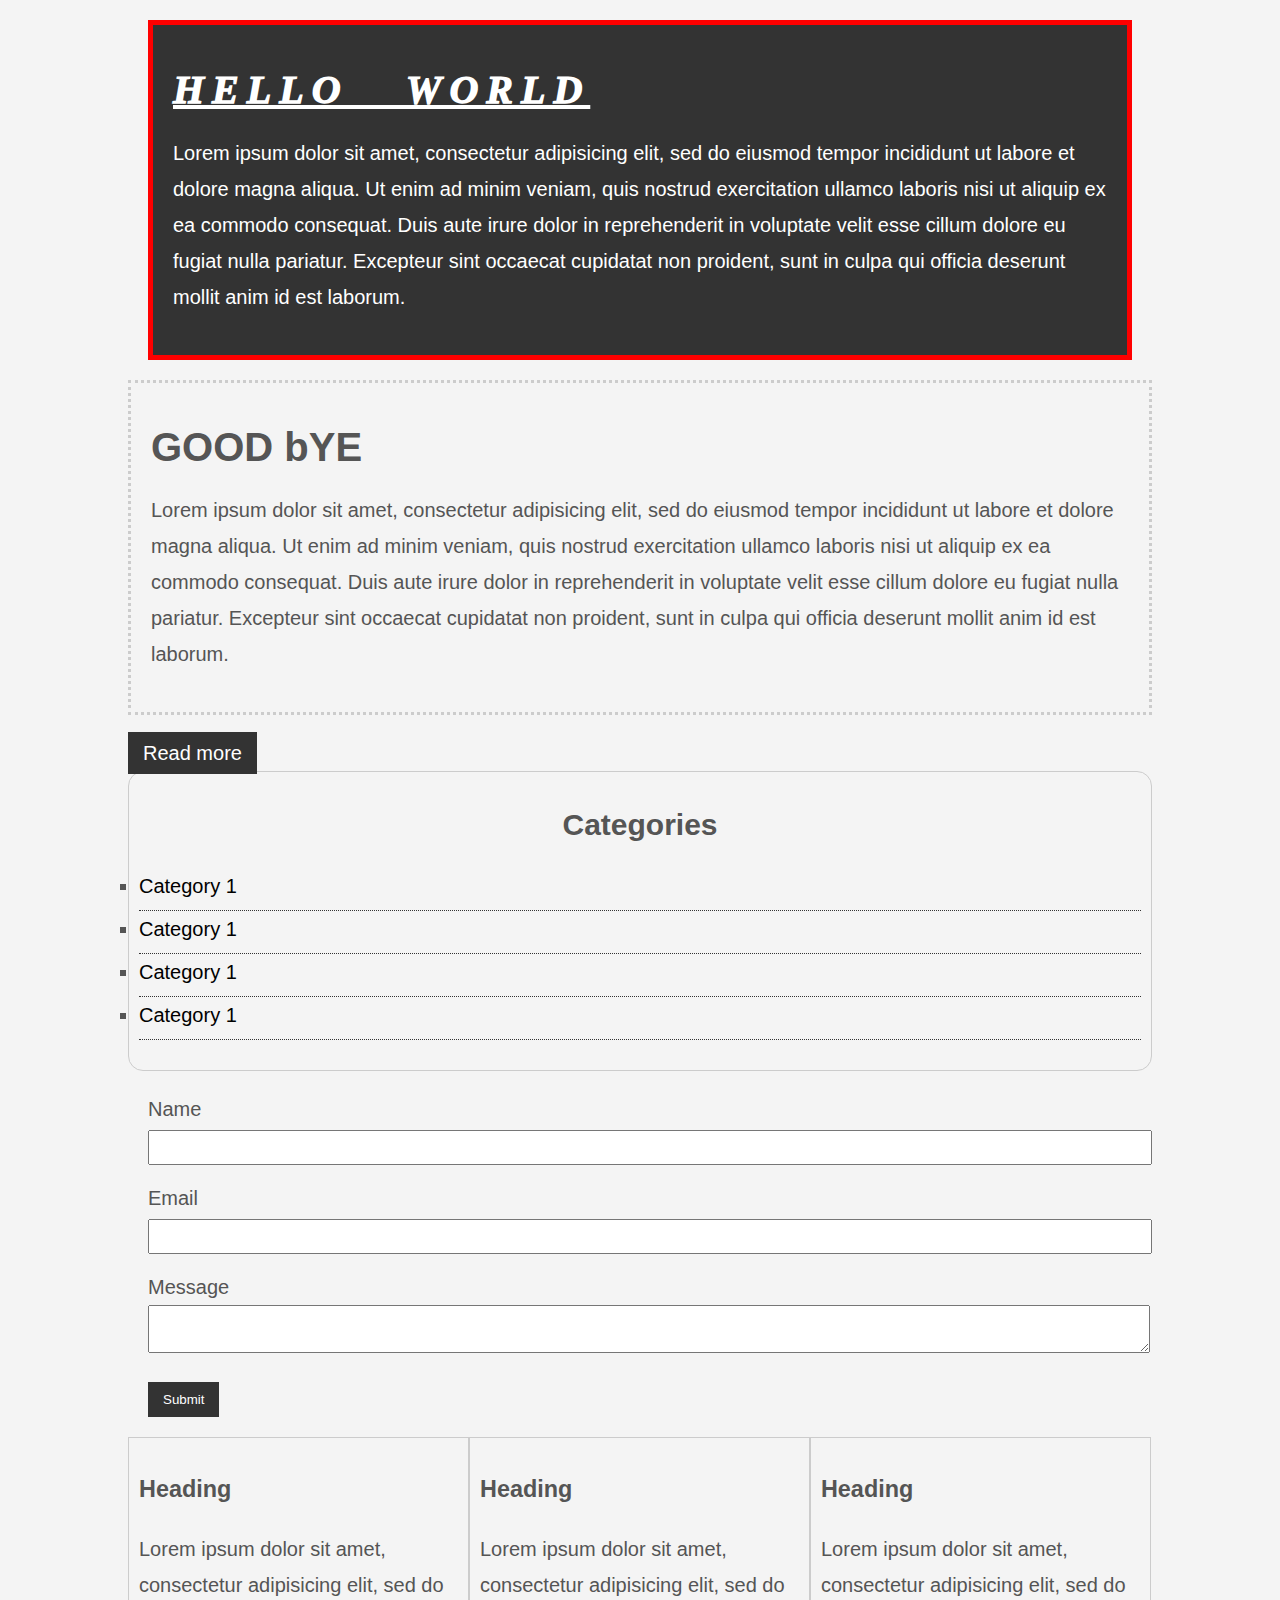
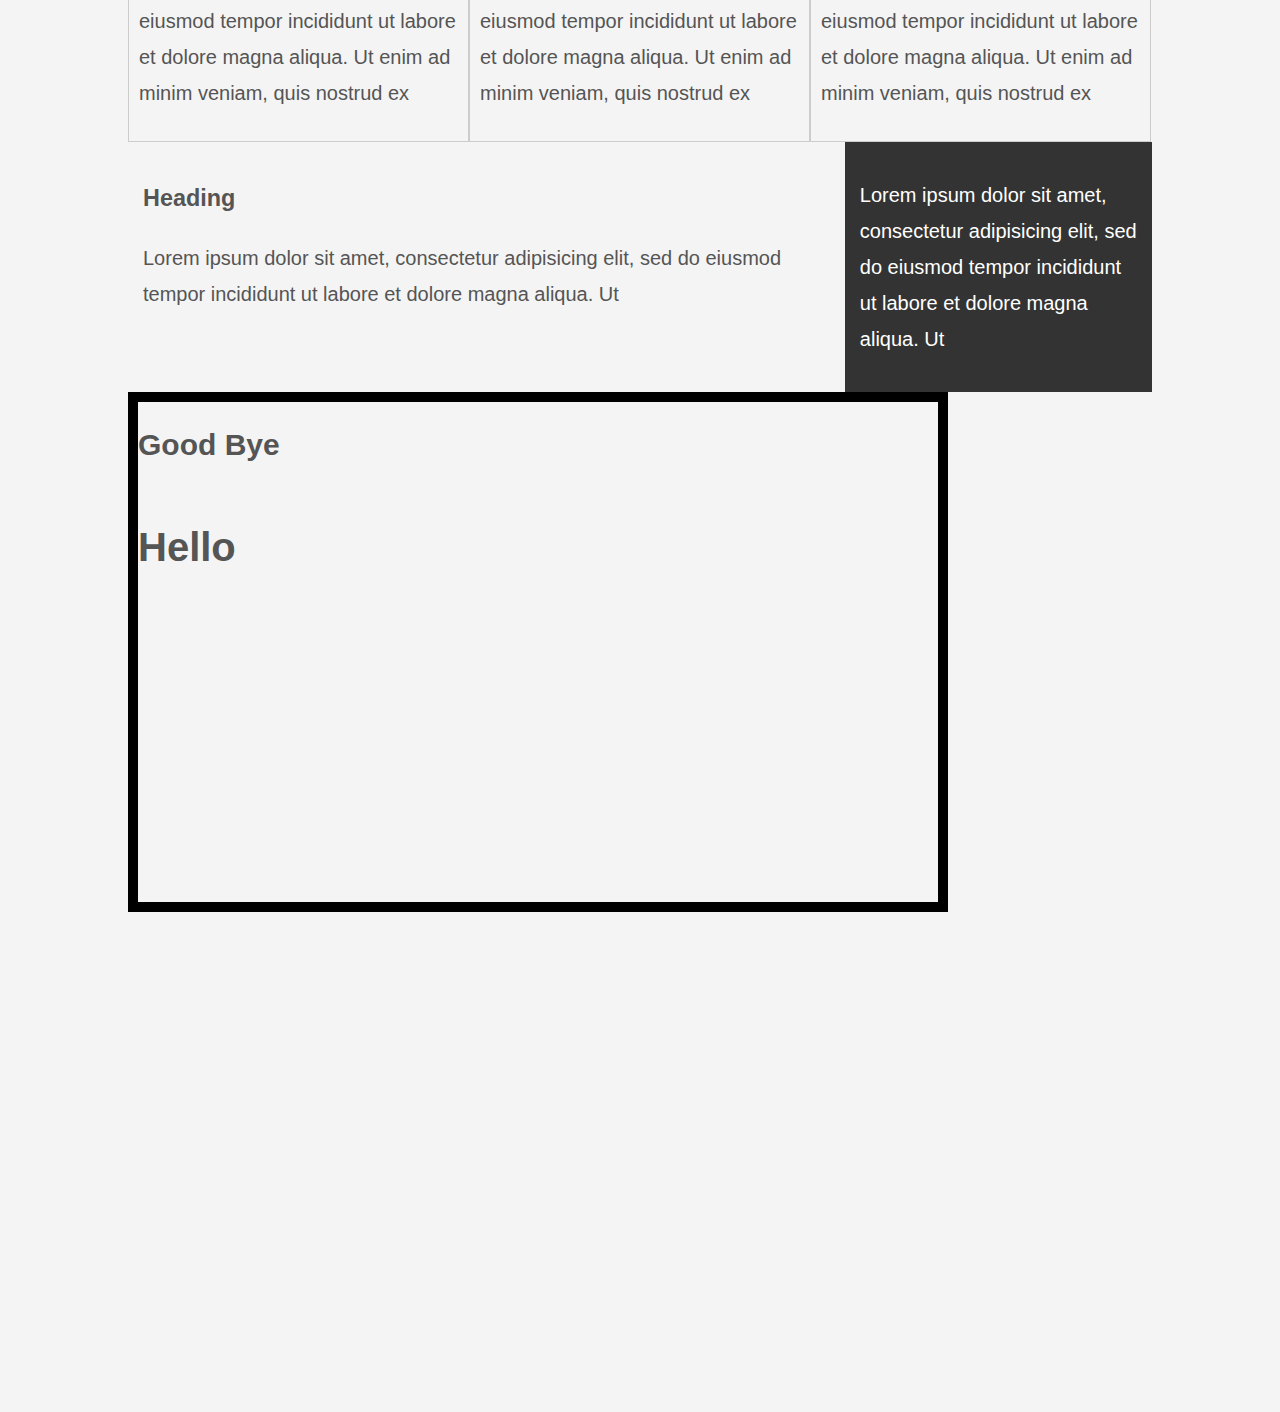
<file: index.html>
<!DOCTYPE html>
<html>
<head>
	<link rel="stylesheet" type="text/css" href="style.css">
	<title>
		Hello World
	</title>
</head>
<body>
	<div class="container">
		<div class="box-1">
			<h1>Hello World</h1>	
			<p>Lorem ipsum dolor sit amet, consectetur adipisicing elit, sed do eiusmod
			tempor incididunt ut labore et dolore magna aliqua. Ut enim ad minim veniam,
			quis nostrud exercitation ullamco laboris nisi ut aliquip ex ea commodo
			consequat. Duis aute irure dolor in reprehenderit in voluptate velit esse
			cillum dolore eu fugiat nulla pariatur. Excepteur sint occaecat cupidatat non
			proident, sunt in culpa qui officia deserunt mollit anim id est laborum.</p>
		</div>	   
	
		<div class="box-2">
			<h1>GOOD bYE</h1>	
			<p>Lorem ipsum dolor sit amet, consectetur adipisicing elit, sed do eiusmod
			tempor incididunt ut labore et dolore magna aliqua. Ut enim ad minim veniam,
			quis nostrud exercitation ullamco laboris nisi ut aliquip ex ea commodo
			consequat. Duis aute irure dolor in reprehenderit in voluptate velit esse
			cillum dolore eu fugiat nulla pariatur. Excepteur sint occaecat cupidatat non
			proident, sunt in culpa qui officia deserunt mollit anim id est laborum.</p>
		</div>
		<a  class="button" href="#">Read more</a>
		<div class="categories">
			<h2> Categories</h2>
			<ul>
				<li><a href="http://google.com/jr"> Category 1 </a></li>

				<li><a href="#"> Category 1 </a></li>

				<li><a href="#"> Category 1 </a></li>

				<li><a href="#"> Category 1 </a></li>
			</ul>

		</div>	   
		<form class="my-form">
			<div class="form-group">		
			<label> Name</label>
			<input type="text" name="firt-name">
		</div>
		<div class="form-group">
			<label>	Email</label>
			<input type="text" name="email">
		</div>
		<div class="form-group ">
			<label>Message</label>
			<textarea name="Message"> 	
			</textarea>
		</div>
			<input class="button" type="submit" name="submit"  value="Submit"> 
		</form>
		<div class="block">
			<h3>Heading </h3>
			<p>Lorem ipsum dolor sit amet, consectetur adipisicing elit, sed do eiusmod
			tempor incididunt ut labore et dolore magna aliqua. Ut enim ad minim veniam,
			quis nostrud ex</p>
			
		</div>
		<div class="block">
			<h3>Heading </h3>
			<p>Lorem ipsum dolor sit amet, consectetur adipisicing elit, sed do eiusmod
			tempor incididunt ut labore et dolore magna aliqua. Ut enim ad minim veniam,
			quis nostrud ex</p>
			
		</div>
		<div class="block">
			<h3>Heading </h3>
			<p>Lorem ipsum dolor sit amet, consectetur adipisicing elit, sed do eiusmod
			tempor incididunt ut labore et dolore magna aliqua. Ut enim ad minim veniam,
			quis nostrud ex</p>
			
		</div>
		<div class="clr"></div>
		
		<div id="main-box">
		<h3>Heading </h3>
			<p>Lorem ipsum dolor sit amet, consectetur adipisicing elit, sed do eiusmod
			tempor incididunt ut labore et dolore magna aliqua. Ut </p>
		</div>

		<div id="sidebox">
			<p>Lorem ipsum dolor sit amet, consectetur adipisicing elit, sed do eiusmod
			tempor incididunt ut labore et dolore magna aliqua. Ut </p>
		</div>

		<div class="clr"></div>

		<div class="p-box">
			<h1>Hello</h1>
			<h2>Good Bye</h2>
		 </div>
	</div><!--Container ends-->
 <div style="margin-top: 500px; "></div>

</body>
</html>
</file>
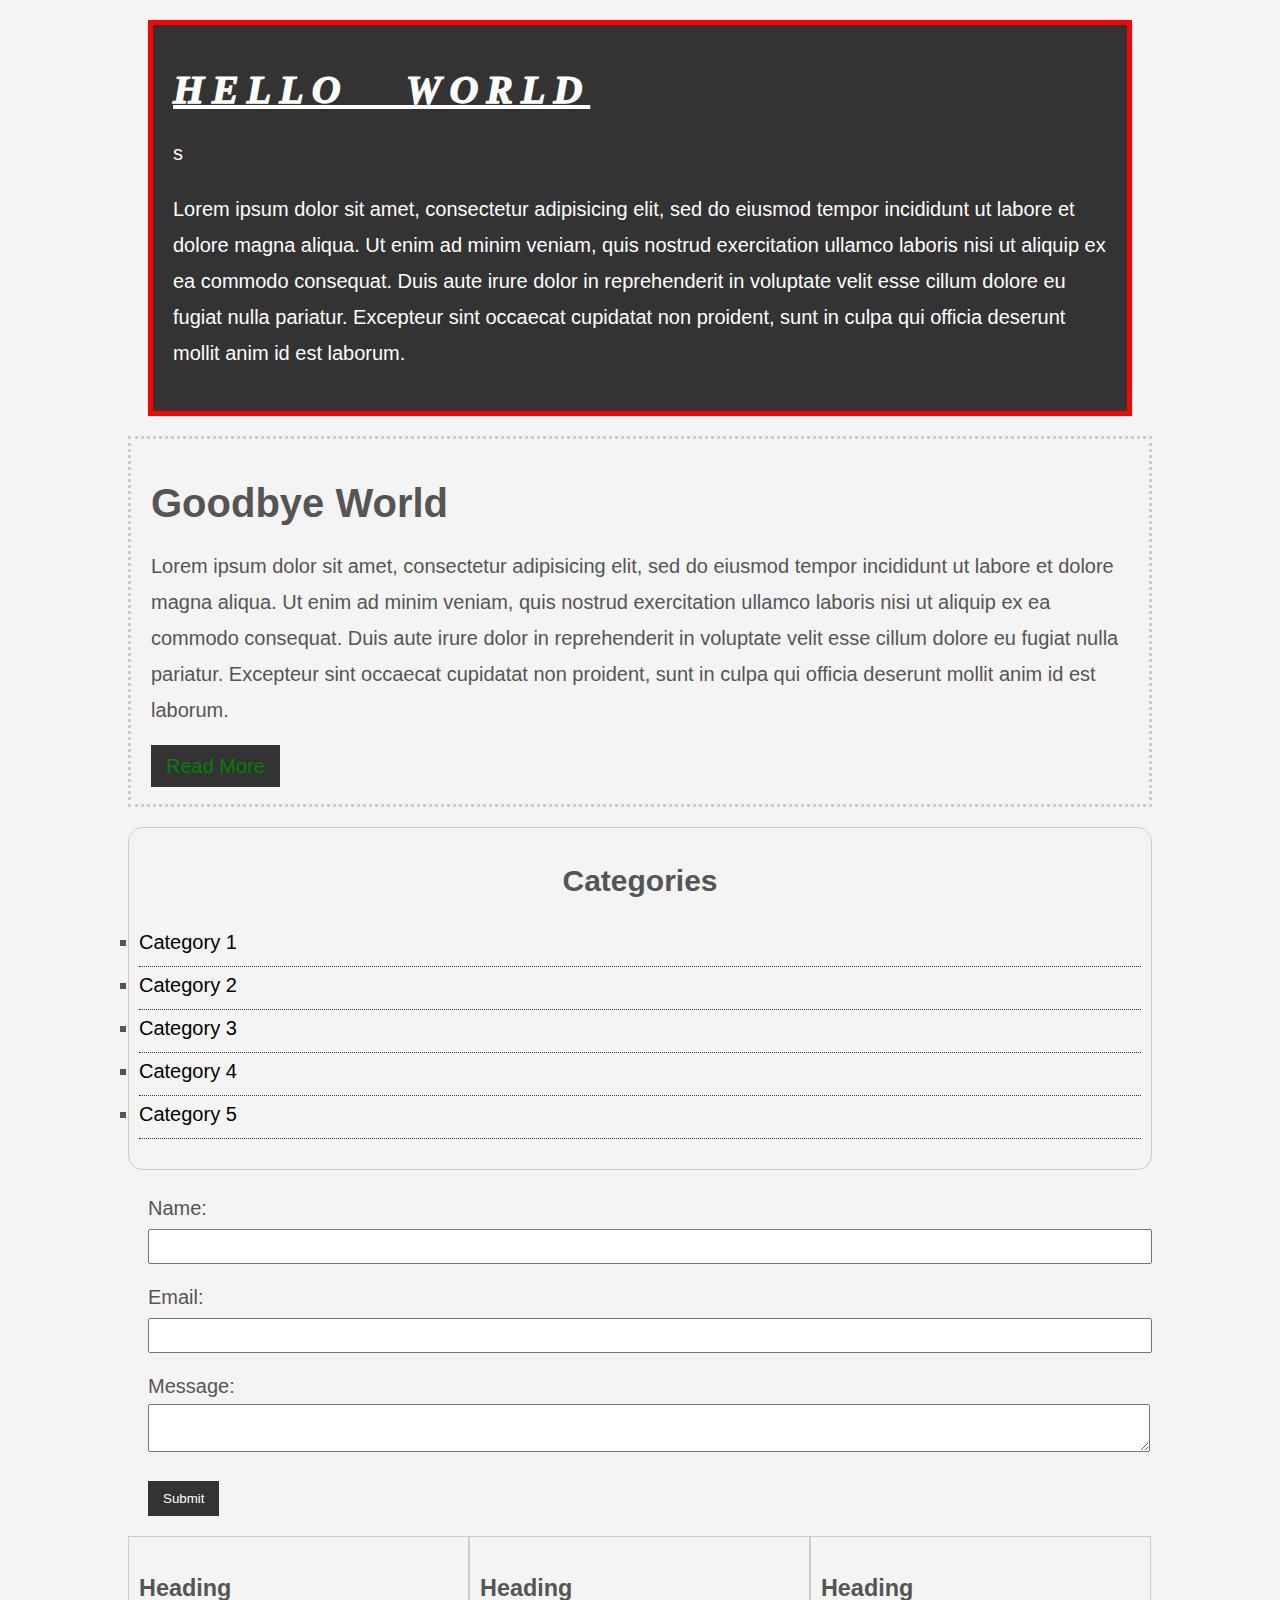
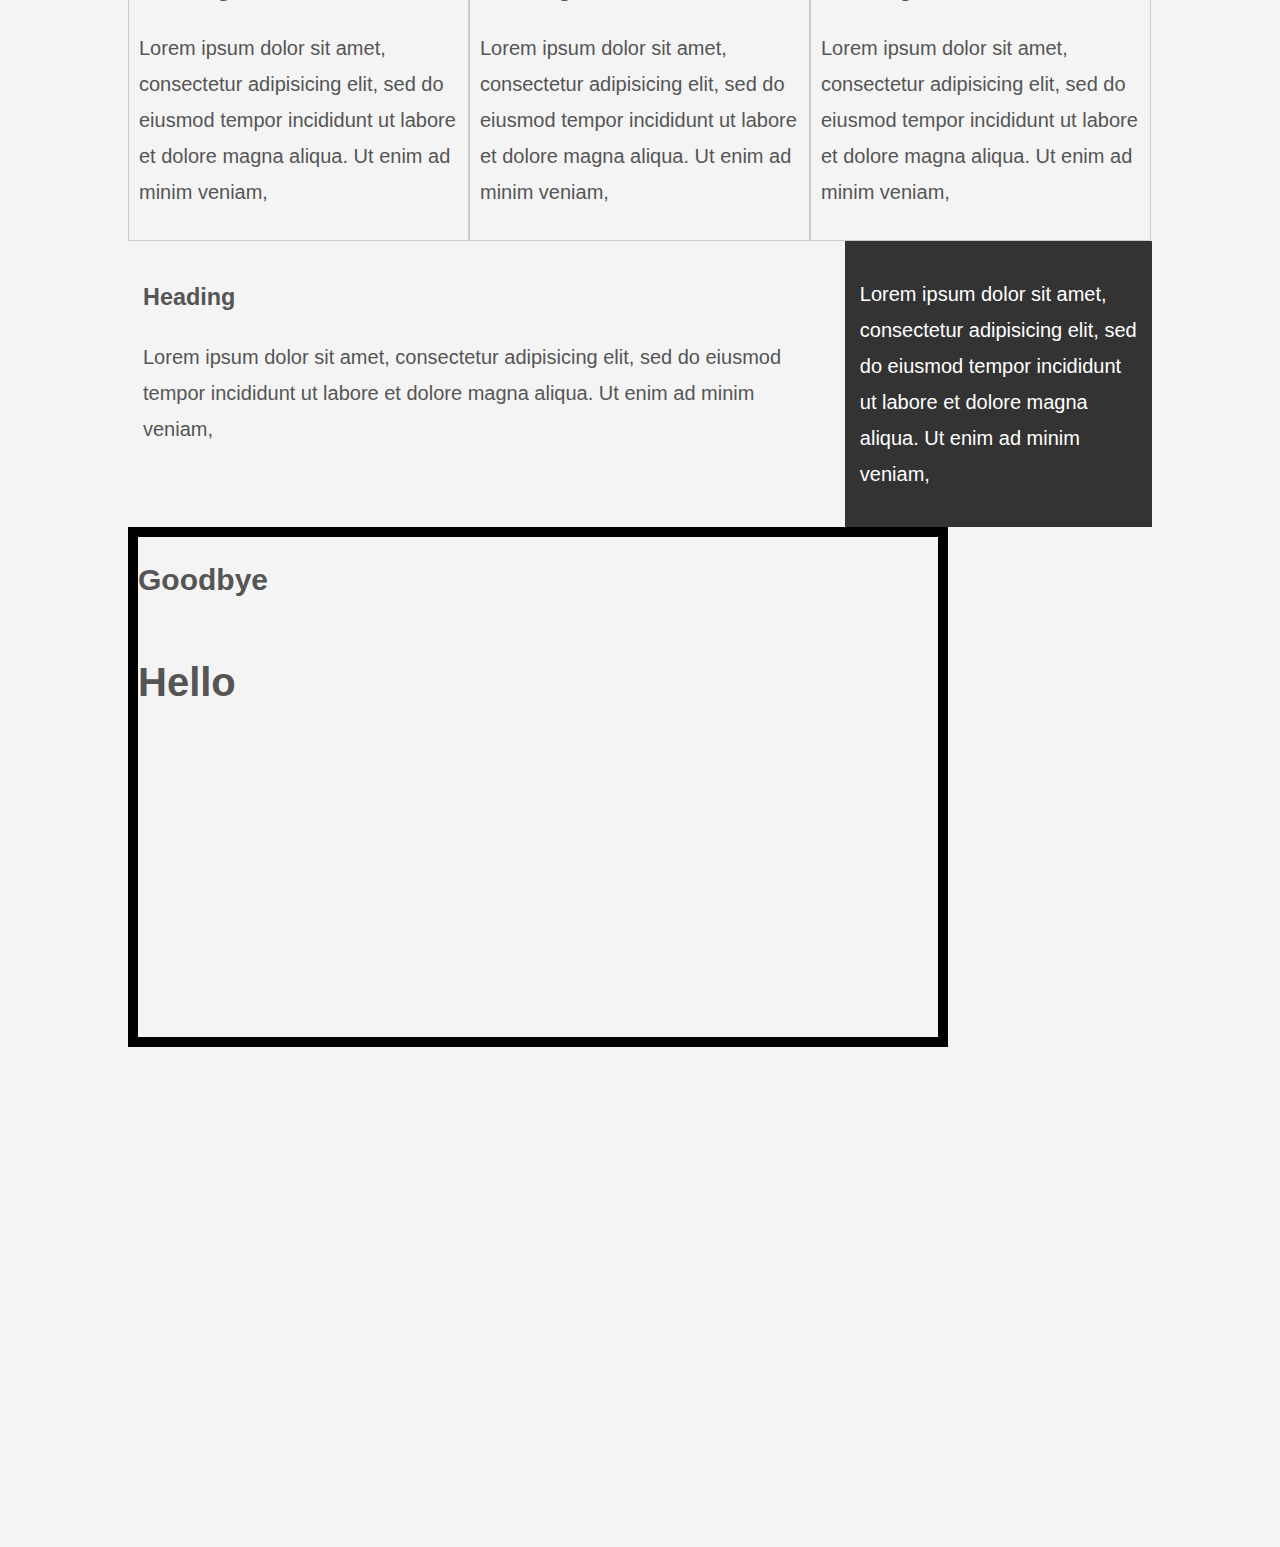
<file: index2.html>
<!DOCTYPE html>
<html>
<head>
	<title>CSS Cheat Sheet</title>
	<link rel="stylesheet" type="text/css" href="style.css">
</head>
<body>
	<div class="container">
		<div class="box-1">
			<h1>Hello World</h1>s
			<p>Lorem ipsum dolor sit amet, consectetur adipisicing elit, sed do eiusmod
			tempor incididunt ut labore et dolore magna aliqua. Ut enim ad minim veniam,
			quis nostrud exercitation ullamco laboris nisi ut aliquip ex ea commodo
			consequat. Duis aute irure dolor in reprehenderit in voluptate velit esse
			cillum dolore eu fugiat nulla pariatur. Excepteur sint occaecat cupidatat non
			proident, sunt in culpa qui officia deserunt mollit anim id est laborum.</p>
		</div>

		<div class="box-2">
			<h1>Goodbye World</h1>
			<p>Lorem ipsum dolor sit amet, consectetur adipisicing elit, sed do eiusmod
			tempor incididunt ut labore et dolore magna aliqua. Ut enim ad minim veniam,
			quis nostrud exercitation ullamco laboris nisi ut aliquip ex ea commodo
			consequat. Duis aute irure dolor in reprehenderit in voluptate velit esse
			cillum dolore eu fugiat nulla pariatur. Excepteur sint occaecat cupidatat non
			proident, sunt in culpa qui officia deserunt mollit anim id est laborum.</p>
			<a class="button" href="">Read More</a>
		</div>

		<div class="categories">
			<h2>Categories</h2>
			<ul>
				<li><a href="#">Category 1</a></li>
				<li><a href="#">Category 2</a></li>
				<li><a href="#">Category 3</a></li>
				<li><a href="#">Category 4</a></li>
				<li><a href="test.html">Category 5</a></li>
			</ul>
		</div>

		<form class="my-form">
			<div class="form-group">
				<label>Name: </label>
				<input type="text" name="name">
			</div>
			<div class="form-group">
				<label>Email: </label>
				<input type="text" name="email">
			</div>
			<div class="form-group">
				<label>Message: </label>
				<textarea name="message"></textarea>
			</div>
			<input class="button" type="submit" value="Submit" name="">
		</form>

		<div class="block">
			<h3>Heading</h3>
			<p>Lorem ipsum dolor sit amet, consectetur adipisicing elit, sed do eiusmod
			tempor incididunt ut labore et dolore magna aliqua. Ut enim ad minim veniam,
			</p>
		</div>
		<div class="block">
			<h3>Heading</h3>
			<p>Lorem ipsum dolor sit amet, consectetur adipisicing elit, sed do eiusmod
			tempor incididunt ut labore et dolore magna aliqua. Ut enim ad minim veniam,
			</p>
		</div>
		<div class="block">
			<h3>Heading</h3>
			<p>Lorem ipsum dolor sit amet, consectetur adipisicing elit, sed do eiusmod
			tempor incididunt ut labore et dolore magna aliqua. Ut enim ad minim veniam,
			</p>
		</div>

		<div class="clr"></div>

		<div id="main-box">
			<h3>Heading</h3>
			<p>Lorem ipsum dolor sit amet, consectetur adipisicing elit, sed do eiusmod
			tempor incididunt ut labore et dolore magna aliqua. Ut enim ad minim veniam,
			</p>
		</div>

		<div id="sidebox">
			<p>Lorem ipsum dolor sit amet, consectetur adipisicing elit, sed do eiusmod
			tempor incididunt ut labore et dolore magna aliqua. Ut enim ad minim veniam,
			</p>
		</div>

		<div class="clr"></div>

		<div class="p-box">
			<h1>Hello</h1>
			<h2>Goodbye</h2>
		</div>
	<div style="margin-top:500px;"></div>
</body>
</html>
</file>
<file: style.css>
/*
*{


	padding:0;
	margin: 0;
}*/
body{

	background-color: #f4f4f4;
	color: #555555;

	font-family: Arial, Helvetica, sans-serif;
	font-size: 20px;
	
	font: normal 20px Arial, Helvetica, sans-serif;
	line-height: 1.8em;
	margin: 0;
}
a{
	text-decoration: none;
	color: #000;

}
a:hover{
	color: red;
}
/*a:active{
	color: green;
}
*/
a:visited {
  color: green;
}
.container{

	width: 80%; /*make responsive with % */
	margin: auto;
}
.button{
	background-color: #333;
	color: #fff;
	padding: 10px 15px;
	border: none;
}

.button:hover{
background: red;
color: white;

}
.box-1{

	background-color: #333;
	color: #fff;
	border-right: 5px red solid;
	/*same as above */

	border: 5px red solid; 

	padding: 20px;
	margin: 20px;

}
.box-1 h1{

	font-family: Tahoma;
	font-weight: 1000;
	font-style: italic;
	text-decoration: underline;
	text-transform: uppercase;
	letter-spacing: 0.2em;
	word-spacing: 1em;
}
.box-2{
	border: 3px dotted #ccc;
	padding: 20px;
	margin: 20px 0;
}

.categories{
	border: 1px #ccc solid;
	padding: 10px;
	border-radius: 15px;
}
.categories h2{
	text-align: center;
}
.categories ul{
	padding: 0;
	list-style: square;
}
.categories li{
	padding-bottom: 6px;
	border-bottom: dotted 1px #333;
	/* list-style-image: url();*/

}
.my-form{

	padding: 20px;
}
.my-form .form-group{
	padding-bottom: 15px;
}
.my-form label {
	display: block;
}
.my-form input[type="text"], .my-form textarea{
	padding:8px;
	width: 100%;
}
.block{
	float: left;
	width: 33.3%;
	border: 1px solid #ccc;
	padding: 10px;
	box-sizing: border-box;

}
.clr{
	clear: both;
}
.p-box{
	position: relative;
	width:800px;
	height:500px;
	border:10px solid #000;

}
.p-box h1{
	position: absolute;
	top: 100px;
}
#main-box{
	float: left;
	width: 70%;
	padding: 15px;
	box-sizing: border-box;

}
#sidebox{
	float: right;
	width:30%;
	background-color: #333;
	color:#fff;
	padding:15px;
	box-sizing: border-box; 
}
</file>
